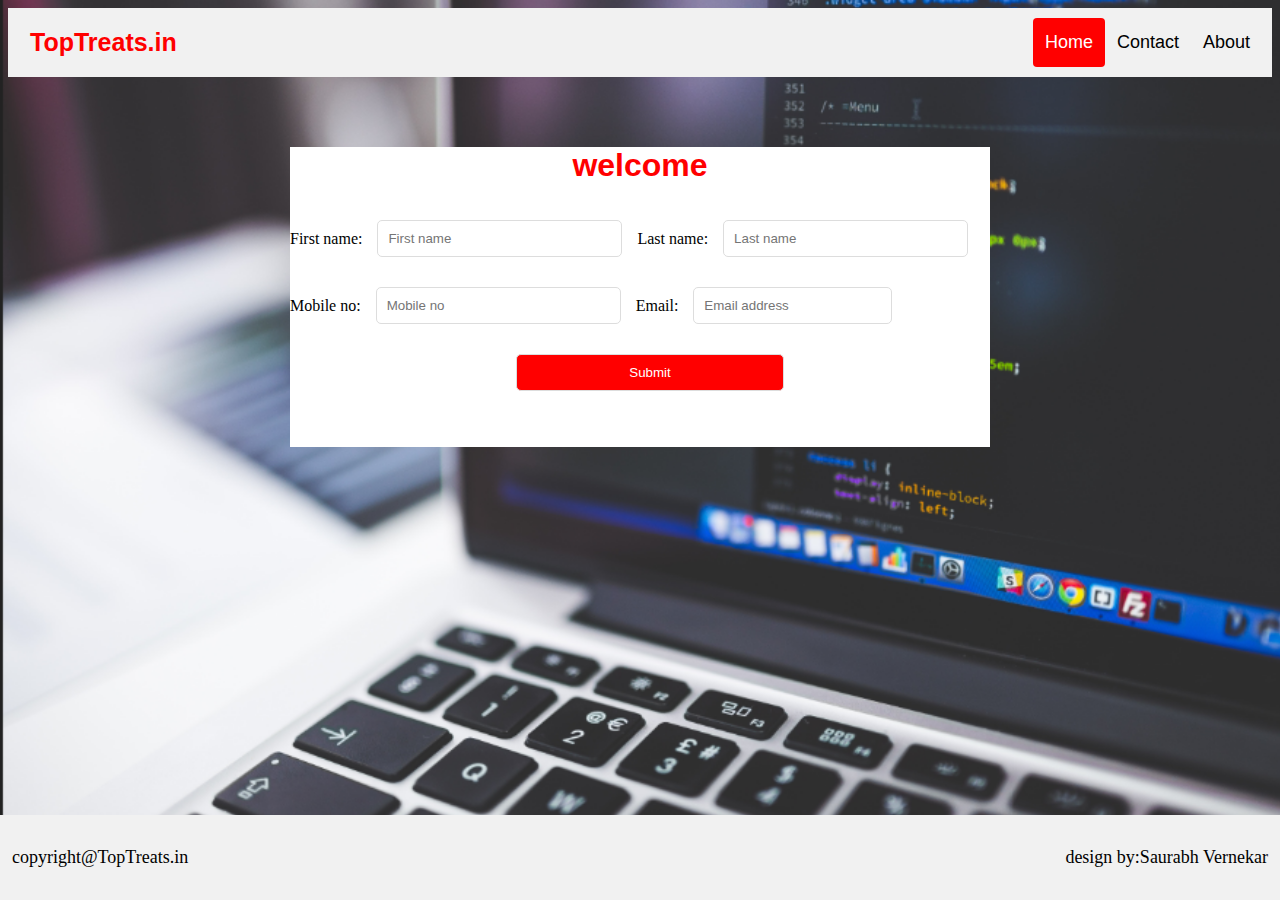
<file: ajency/index.html>
<!DOCTYPE html> 
<html>
<head>
    <title>TopTreat</title>
	<meta name="viewport" content="width = device-width, initial-scale = 1">
	<link rel="stylesheet" href="css/style.css">
</head>
<body>
 <header class="header">
  <a href="#default" class="logo" style="color:red" >TopTreats.in</a>
  <div class="header-right">
    <a class="active" href="#home">Home</a>
    <a href="#contact">Contact</a>
    <a href="#about">About</a>
  </div>
</header>

<div class="sv centered">
    <h1 style=" font-family: sans-serif;  color:red">welcome</h1>
    <form class="form-inline" >
             <br><br> 
            <label for="fname">First name:</label>
            <input type="text" id="fname" placeholder="First name" name="fname" value="">
            <label for="lname">Last name:</label>
            <input type="text" id="lname"placeholder="Last name" name="lname" value="">
            
            

            <label for="mobileno">Mobile no:</label>
            <input type="number" id="mobileno" placeholder="Mobile no" name="mobileno" value="">
            <label for="email">Email:</label>
            <input type="email" id="email" placeholder="Email address" name="email" value="">
            <div class="buttonholder"> 
            <input  type="submit" name="submit">
            </div>
            </form>

    </div>

    <footer class="footer">
        <p>copyright@TopTreats.in</p>
        <div class="footer-right">
        <p>design by:Saurabh Vernekar</p>
        </div>  
    </footer>
</body>
</html>
</file>
<file: ajency/css/style.css>
.header {
  overflow: hidden;
  background-color: #f1f1f1;
  padding: 10px 10px;
}


.header a {
  float: left;
  color: black;
  text-align: center;
  padding: 12px;
  text-decoration: none;
  font-family: sans-serif;
  font-size: 18px;
  line-height: 25px;
  border-radius: 4px;
}

.header a.logo {
  font-size: 25px;
  font-weight: bold;
}


.header a:hover {
  background-color: #ddd;
  color: black;
}


.header a.active {
  background-color:red;
  color: white;
}


.header-right {
  float: right;
}

body {
  background-image: url('../images/bgimage.png');
  background-repeat: no-repeat;
  background-attachment: fixed;
  background-size:cover;
}

.sv
 {  
  
  margin:30px auto;
  display: block; 
  height: 300px;
  width: 700px;
  border-width:10px; 
  border-color: blue;
  color: black;
  text-align: center;
  background-color:#ffffff;

 }

 .centered
 {
  margin:70px auto;
  display:block;

}
input[type=text], input[type=number] {
  width: 35%;
  padding: 12px 20px;
  margin: 8px 0;
  display: inline-block;
  border: 1px solid #ccc;
  box-sizing: border-box;
}

input[type=submit]{
  width: 40%;
  background-color: red;
  color: white;
  padding: 12px 20px;
  margin: 8px 0;
  border: none;
  border-radius: 4px;
  cursor: pointer;
   
}

input[type=submit]:hover {
  background-color: darkred;
}

.buttonholder{
  width: 100%;
  padding-left: 30px;
}

.form-inline {
  display: flex;
  flex-flow: row wrap;
  align-items: center;
}


.form-inline label {
  margin: 5px 10px 5px 0;
}


.form-inline input {
  vertical-align: middle;
  border-radius: 5px;
  margin: 15px 15px 15px 5px;
  padding: 10px;
  border: 1px solid #ddd;
}

.footer{
   position: fixed;
   left: 0;
   bottom: 0;
   width: 100%;
   background-color:#f1f1f1;
   color: black;
   text-align: center;
}
.footer p{
 float: left;
  color: black;
  text-align: center;
  padding: 12px;
  text-decoration: none;
  font-size: 18px;
  line-height: 25px;
}

.footer-right{
  float: right;
}



@media screen and (max-width: 800px) {
  .header a {
    float: none;
    display: block;
    text-align: left;
  }
  .header-right {
    float: none;
  }
  .sv {
    float:none;
    display:block;
    text-align: center;
    height: 550px;
    width: 400px;    
  } 
  
   .form-inline input {
    margin: 10px 0;
    align-self: center;
  }

  .form-inline {
    flex-direction: column;
    align-items: stretch;
  }

  .footer{
   position:static;

 }
  
  .footer p{
   float: none;
    display: block;
    text-align: center;

  }

  .footer-right{
    float: none;
    text-align: center;
   
  }
</file>
